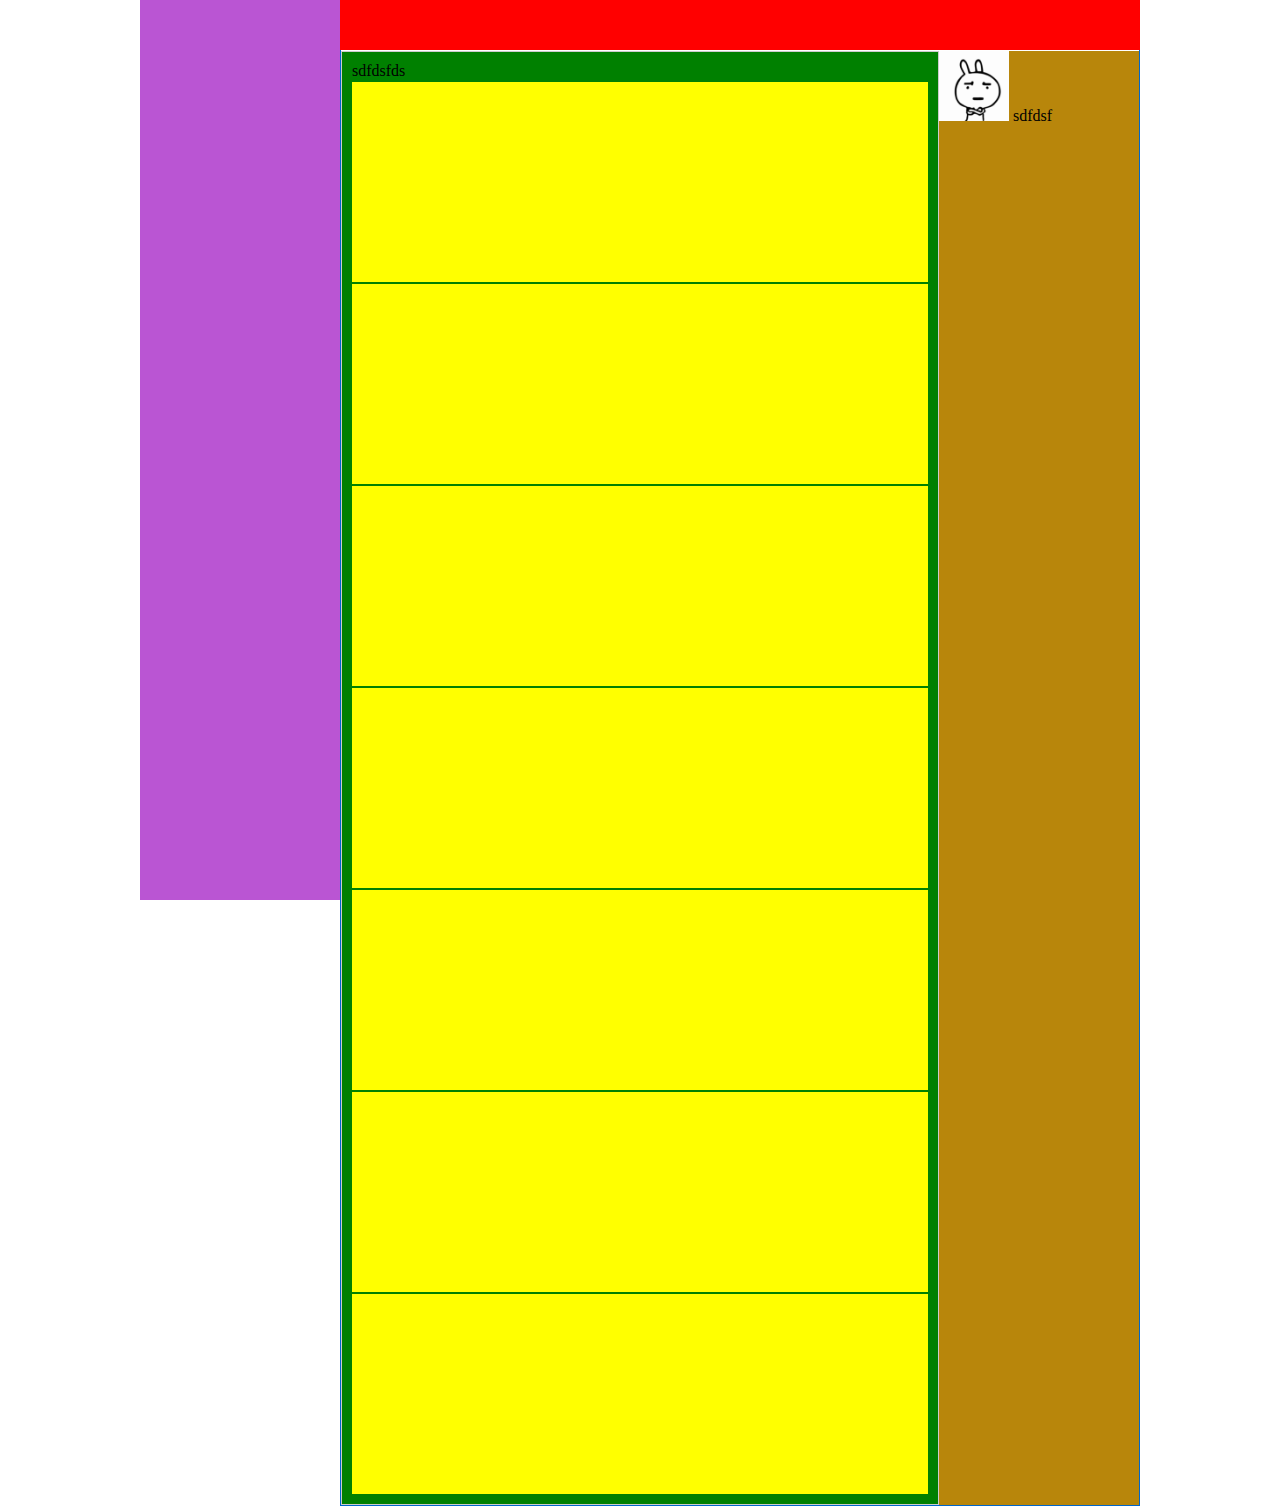
<file: test2.html>
<!DOCTYPE html>
<html lang="en">
<head>
    <meta charset="UTF-8">
    <title>Title</title>
</head>
<style>
    html, body, .content {
        height: 100%;
        padding: 0;
        margin: 0;

    }

    * {
        box-sizing: border-box;
    }

    .container {
        margin: 0px auto;
        width: 100%;
        max-width: 1000px;
        height: 100%;
    }

    .header {
        width: 100%;
        max-width: 1000px;
        background-color: red;
        position: fixed;
        height: 50px;
    }

    .menu-list{
        height: 100%;
        width: 200px;
        background-color: mediumorchid;
        position: fixed;
    }

    .content {
        display: table;
        margin-left: 200px;
        border: 1px solid #06c;
        max-width: 800px;
        min-width: 320px;
        width: 100%;
        padding-top: 50px;
        height: 100%;
    }

    .right {
        float: left;
        height: 100%;
        width: 200px;
        background-color: darkgoldenrod;
    }

    .left {
        display: table-cell;
        padding: 10px;
        height: 100%;
        width: 100%;
        border: 1px solid #ccc;
        background-color: green;
        vertical-align: top;
    }
</style>
<body>

<div class="container">
    <div class="header">

    </div>

    <div class="menu-list"></div>
    <div class="content">

        <div class="left">
            sdfdsfds
            <div style="height: 200px; background-color: yellow; margin-top:2px; color: white"></div>
            <div style="height: 200px; background-color: yellow; margin-top:2px; color: white"></div>
            <div style="height: 200px; background-color: yellow; margin-top:2px; color: white"></div>
            <div style="height: 200px; background-color: yellow; margin-top:2px; color: white"></div>
            <div style="height: 200px; background-color: yellow; margin-top:2px; color: white"></div>
            <div style="height: 200px; background-color: yellow; margin-top:2px; color: white"></div>
            <div style="height: 200px; background-color: yellow; margin-top:2px; color: white"></div>
        </div>

        <div class="right">
            <img src="./images/avatar.jpg" width="70" alt="logo"/>
            sdfdsf
        </div>

    </div>
</div>

</body>
</html>
</file>
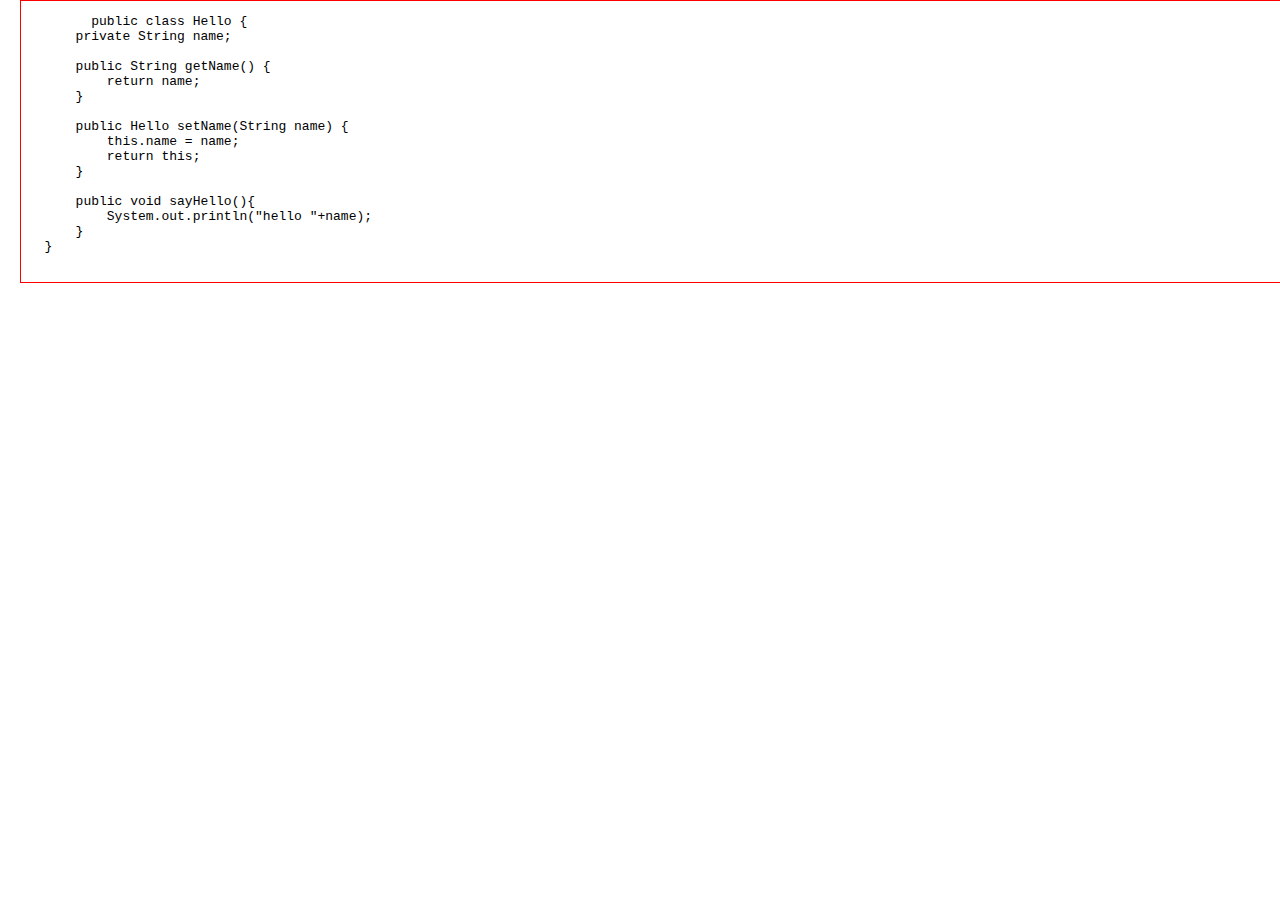
<file: test4.html>
<!DOCTYPE html>
<html lang="en">
<head>
    <meta charset="UTF-8">
    <title>Title</title>
</head>
<style>
    html, body, .content {
        height: 100%;
        padding: 0;
        margin: 0;

    }

    * {
        box-sizing: border-box;
    }


</style>
<body>

<div style="width: 100%; border: 1px solid red; margin: 0 20px;">

    <pre style="overflow-x: auto;">
         public class Hello {
       private String name;

       public String getName() {
           return name;
       }

       public Hello setName(String name) {
           this.name = name;
           return this;
       }

       public void sayHello(){
           System.out.println("hello "+name);
       }
   }
    </pre>
</div>

</body>
</html>
</file>
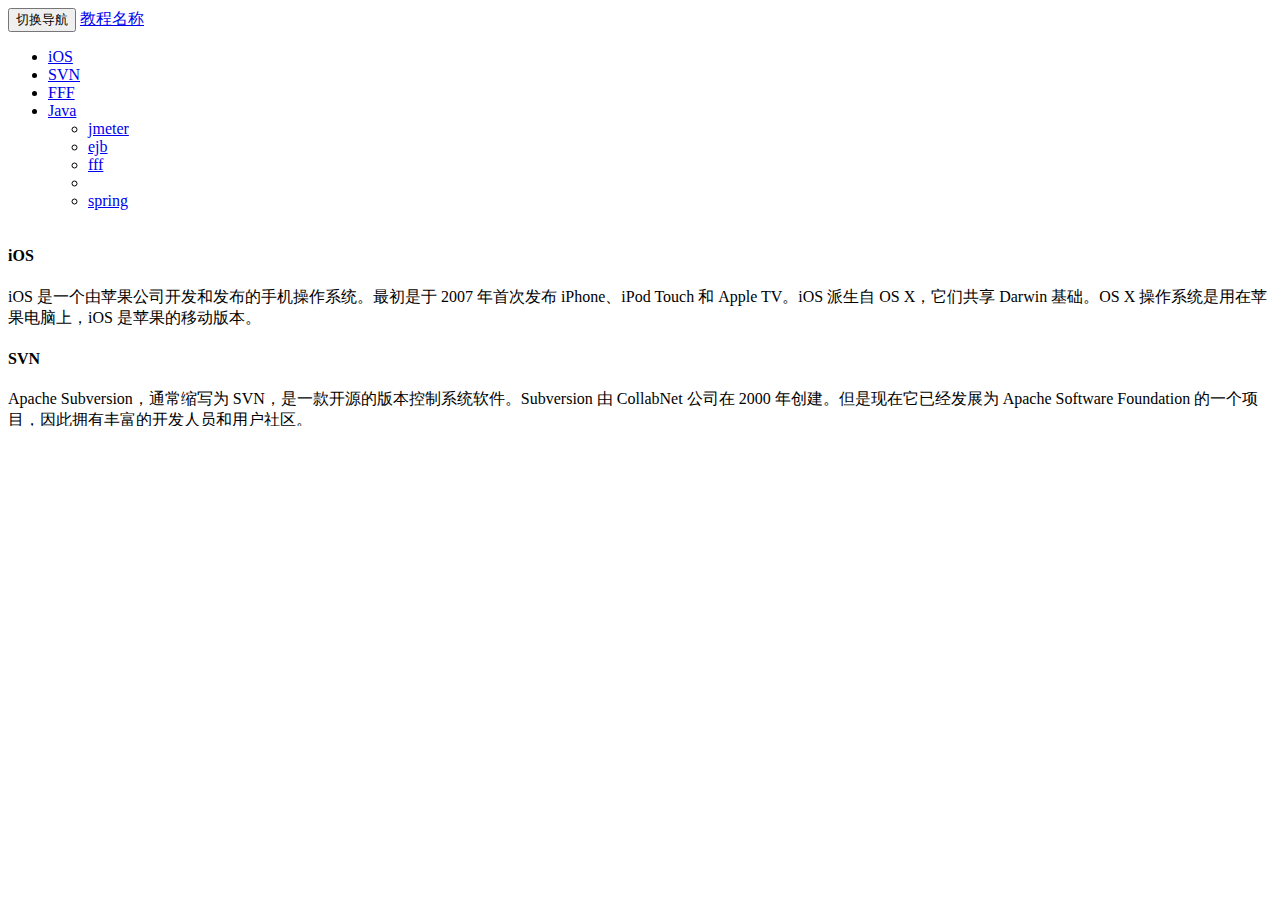
<file: test5.html>
<!DOCTYPE html>
<html>
<head>
    <meta charset="utf-8">
    <title>Bootstrap 实例 - 滚动监听（Scrollspy）插件</title>
    <link rel="stylesheet" href="http://cdn.static.runoob.com/libs/bootstrap/3.3.7/css/bootstrap.min.css">
    <script src="http://cdn.static.runoob.com/libs/jquery/2.1.1/jquery.min.js"></script>
    <script src="http://cdn.static.runoob.com/libs/bootstrap/3.3.7/js/bootstrap.min.js"></script>
</head>
<body>

<nav id="navbar-example" class="navbar navbar-default navbar-static" role="navigation">
    <div class="container-fluid">
        <div class="navbar-header">
            <button class="navbar-toggle" type="button" data-toggle="collapse"
                    data-target=".bs-js-navbar-scrollspy">
                <span class="sr-only">切换导航</span>
                <span class="icon-bar"></span>
                <span class="icon-bar"></span>
                <span class="icon-bar"></span>
            </button>
            <a class="navbar-brand" href="#">教程名称</a>
        </div>
        <div class="collapse navbar-collapse bs-js-navbar-scrollspy">
            <ul class="nav navbar-nav">
                <li><a href="#ios">iOS</a></li>
                <li><a href="#svn">SVN</a></li>
                <li><a href="#fff">FFF</a></li>

                <li class="dropdown">
                    <a href="#" id="navbarDrop1" class="dropdown-toggle"
                       data-toggle="dropdown">Java
                        <b class="caret"></b>
                    </a>
                    <ul class="dropdown-menu" role="menu"
                        aria-labelledby="navbarDrop1">
                        <li><a href="#jmeter" tabindex="-1">jmeter</a></li>
                        <li><a href="#ejb" tabindex="-1">ejb</a></li>
                        <li><a href="#fff" tabindex="-1">fff</a></li>
                        <li class="divider"></li>
                        <li><a href="#spring" tabindex="-1">spring</a></li>
                    </ul>
                </li>
            </ul>
        </div>
    </div>
</nav>

<div data-spy="scroll" data-target="#navbar-example" data-offset="0"
     style="height:200px;overflow:auto; position: relative;">
    <h4 id="ios">iOS</h4>
    <p>iOS 是一个由苹果公司开发和发布的手机操作系统。最初是于 2007 年首次发布 iPhone、iPod Touch 和 Apple
        TV。iOS 派生自 OS X，它们共享 Darwin 基础。OS X 操作系统是用在苹果电脑上，iOS 是苹果的移动版本。
    </p>
    <h4 id="svn">SVN</h4>
    <p>Apache Subversion，通常缩写为 SVN，是一款开源的版本控制系统软件。Subversion 由 CollabNet 公司在 2000 年创建。但是现在它已经发展为 Apache Software
        Foundation 的一个项目，因此拥有丰富的开发人员和用户社区。
    </p>
    <h4 id="jmeter">jMeter</h4>
    <p>jMeter 是一款开源的测试软件。它是 100% 纯 Java 应用程序，用于负载和性能测试。
    </p>
    <h4 id="ejb">EJB</h4>
    <p>Enterprise Java Beans（EJB）是一个创建高度可扩展性和强大企业级应用程序的开发架构，部署在兼容应用程序服务器（比如 JBOSS、Web Logic 等）的 J2EE 上。
            <h4 id="fff">FFF</h4>
    <p>Enterprise Java Beans（EJB）是一个创建高度可扩展性和强大企业级应用程序的开发架构，部署在兼容应用程序服务器（比如 JBOSS、Web Logic 等）的 J2EE 上。
    </p>
</p>
<h4 id="spring">Spring</h4>
<p>Spring 框架是一个开源的 Java 平台，为快速开发功能强大的 Java 应用程序提供了完备的基础设施支持。
</p>
<p>Spring 框架最初是由 Rod Johnson 编写的，在 2003 年 6 月首次发布于 Apache 2.0 许可证下。
</p>
</div>

</body>
</html>
</file>
